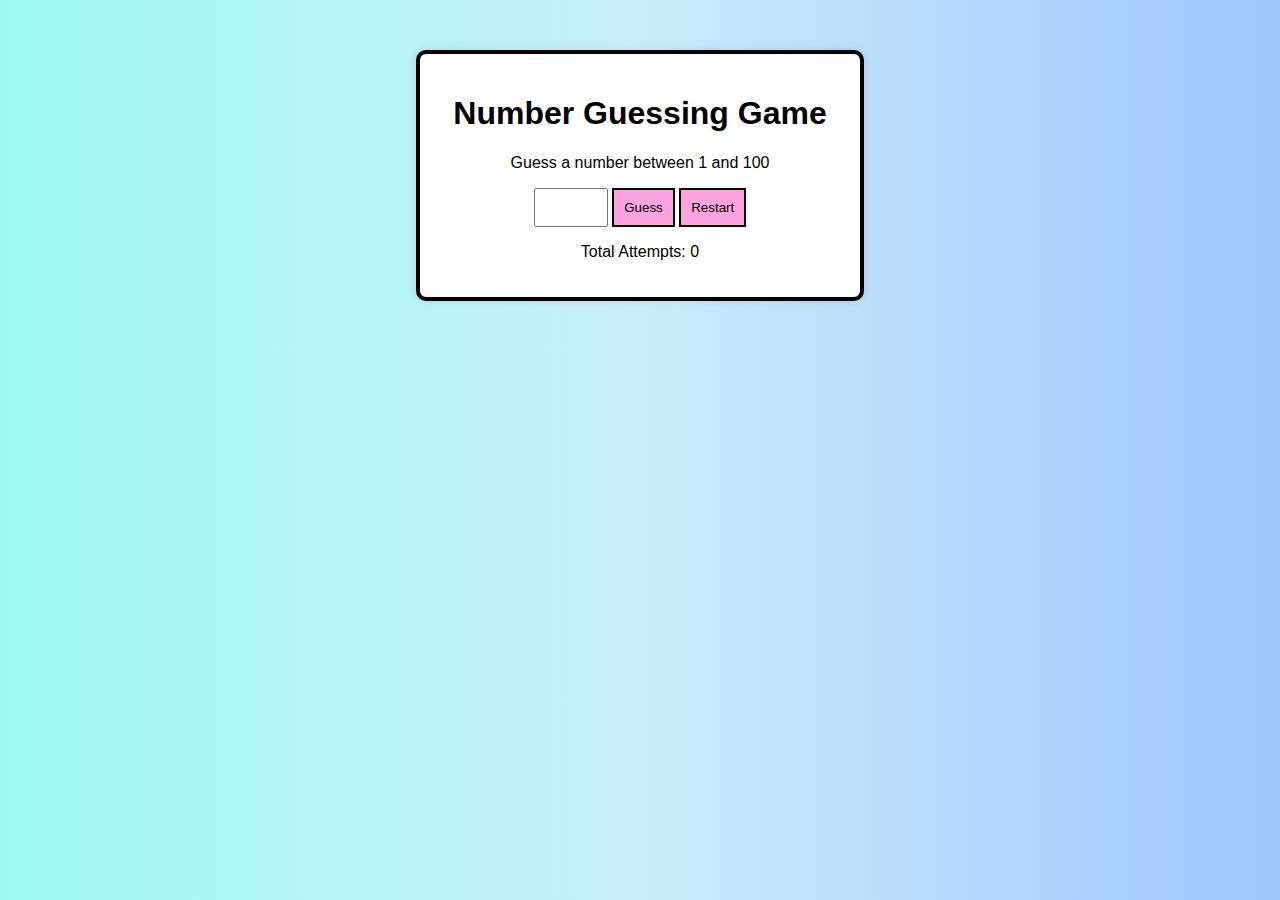
<file: GuessTheNumber/index.html>
<!DOCTYPE html>
<html lang="en">
<head>
    <meta charset="UTF-8">
    <meta name="viewport" content="width=device-width, initial-scale=1.0">
    <title>Number Guessing Game</title>
    <style>
        body {
            font-family: Arial, sans-serif;
            text-align: center;
            margin: 50px;
            background: linear-gradient(to right, #9ef9f4, #c9eef9, #a1c4fd);
        }
        .container {
            background: white;
            padding: 20px;
            border: 4px solid black;
            border-radius: 10px;
            box-shadow: 0 0 10px rgba(0, 0, 0, 0.1);
            max-width: 400px;
            margin: auto;
            position: relative;
        }
        input {
            padding: 10px;
            width: 50px;
            -moz-appearance: textfield;
        }
        button {
            padding: 10px;
            cursor: pointer;
            background-color: rgb(255, 162, 224);
            border: 2px solid black;
        }
        .blast {
            position: fixed;
            top: 0;
            left: 0;
            width: 100%;
            height: 100%;
            pointer-events: none;
            z-index: 1000;
            display: none;
        }
    </style>
</head>
<body>
    <div class="container" id="gameContainer">
        <h1>Number Guessing Game</h1>
        <p>Guess a number between 1 and 100</p>
        <input type="number" id="userGuess" min="1" max="100">
        <button onclick="checkGuess()">Guess</button>
        <button onclick="restartGame()">Restart</button>
        <p id="message"></p>
        <p>Total Attempts: <span id="attempts">0</span></p>
    </div>
    <canvas class="blast" id="blasteffect"></canvas>

    <script>
        let randomNumber = Math.floor(Math.random() * 100) + 1;
        let attempts = 0;
        let blasteffect = document.getElementById("blasteffect");
        let ctx = blasteffect.getContext("2d");
        
        function resizeCanvas() {
            blasteffect.width = window.innerWidth;
            blasteffect.height = window.innerHeight;
        }
        
        window.addEventListener("resize", resizeCanvas);
        resizeCanvas();
        
        function startConfetti() {
            blasteffect.style.display = "block";
            let blastParticles = [];
            for (let i = 0; i < 100; i++) {
                blastParticles.push({
                    x: Math.random() * blasteffect.width,
                    y: Math.random() * blasteffect.height - blasteffect.height,
                    color: `hsl(${Math.random() * 360}, 100%, 50%)`,
                    size: Math.random() * 5 + 2,
                    speed: Math.random() * 5 + 2
                });
            }
            function drawblast() {
                ctx.clearRect(0, 0, blasteffect.width, blasteffect.height);
                blastParticles.forEach(p => {
                    ctx.fillStyle = p.color;
                    ctx.fillRect(p.x, p.y, p.size, p.size);
                    p.y += p.speed;
                    if (p.y > blasteffect.height) p.y = 0;
                });
                requestAnimationFrame(drawblast);
            }
            drawblast();
            setTimeout(() => {
                blasteffect.style.display = "none";
            }, 100000);
        }
        
        function checkGuess() {
            let userGuess = document.getElementById("userGuess").value;
            let message = document.getElementById("message");
            let attemptsDisplay = document.getElementById("attempts");
            
            attempts++;
            attemptsDisplay.textContent = attempts;
            
            if (userGuess == randomNumber) {
                message.innerHTML = "🎉 Congratulations! You guessed the right number! 🎉";
                message.style.color = "green";
                startConfetti();
            }else if(userGuess == randomNumber - 1 || userGuess == randomNumber+1){
                message.textContent = "You are Close..";
                message.style.color = "red";
            } 
            else if (userGuess < randomNumber) {
                message.textContent = "Too low! Try again.";
                message.style.color = "red";
            } else {
                message.textContent = "Too high! Try again.";
                message.style.color = "red";
            }
        }
        function restartGame(){
            randomNumber = Math.floor(Math.random() * 100)+1;
            attempts = 0;
            document.getElementById("attempts").textContent = attempts;
            document.getElementById("message").textContent = "";
            document.getElementById("userGuess").value = "";
        }
    </script>
</body>
</html>
</file>
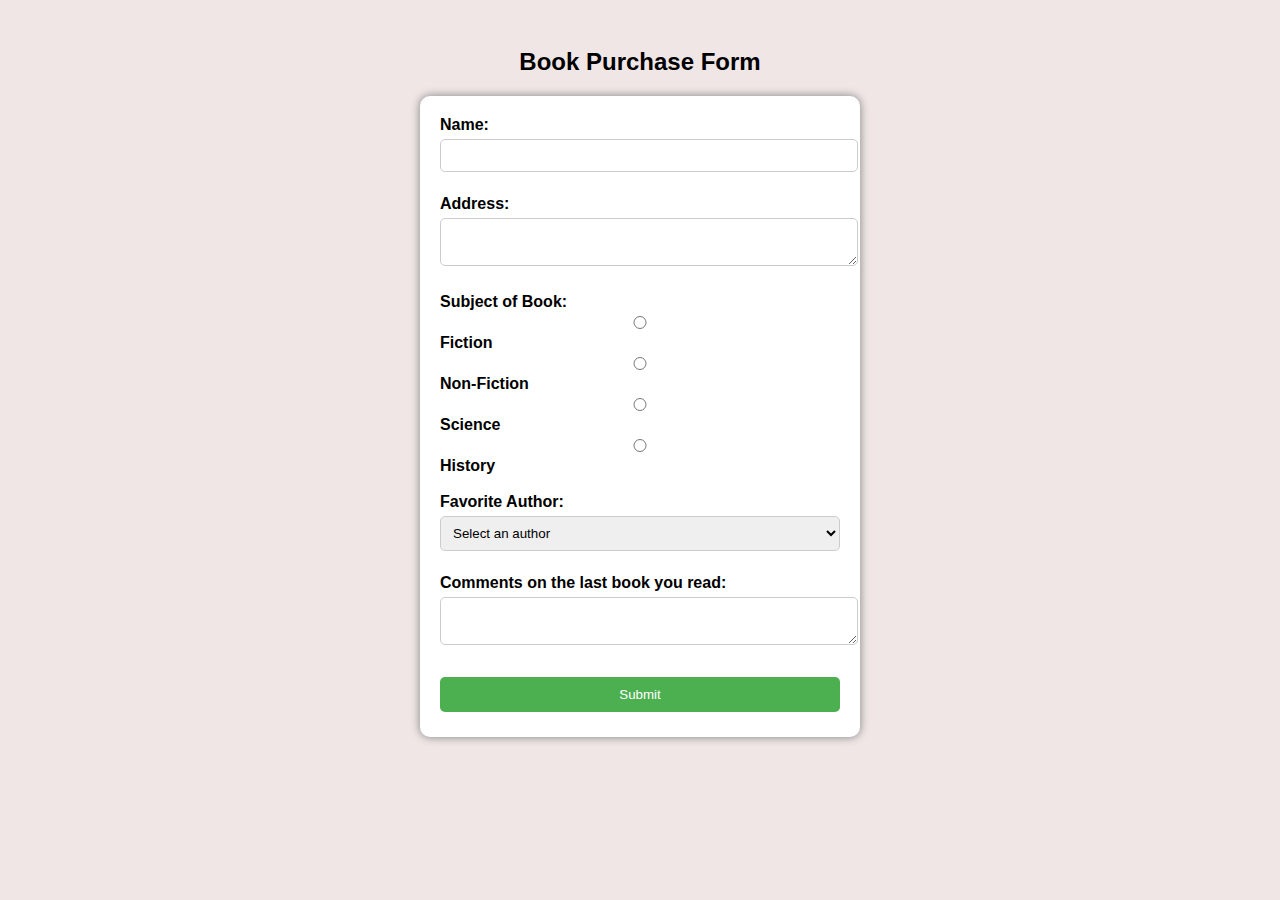
<file: libraryform/index.html>
<!DOCTYPE html>
<html>
<head>
    <title>Book Purchase Form</title>
    <style>
        body {
            font-family: Arial, sans-serif;
            background-color: #f0e6e6;
            padding: 20px;
        }
        form {
            background-color: white;
            padding: 20px;
            border-radius: 10px;
            box-shadow: 0px 0px 10px gray;
            max-width: 400px;
            margin: auto;
        }
        label {
            font-weight: bold;
        }
        input, textarea, select {
            width: 100%;
            padding: 8px;
            margin: 5px 0;
            border: 1px solid #ccc;
            border-radius: 5px;
        }
        input[type="submit"] {
            background-color: #4CAF50;
            color: white;
            border: none;
            padding: 10px;
            cursor: pointer;
        }
        input[type="submit"]:hover {
            background-color: #45a049;
        }
    </style>
</head>
<body>
    <h2 style="text-align: center;">Book Purchase Form</h2>
    <form>
        <label for="name">Name:</label>
        <input type="text" id="name" name="name" required><br><br>
        
        <label for="address">Address:</label>
        <textarea id="address" name="address" required></textarea><br><br>
        
        <label>Subject of Book:</label><br>
        <input type="radio" id="fiction" name="subject" value="Fiction" required>
        <label for="fiction">Fiction</label><br>
        <input type="radio" id="nonfiction" name="subject" value="Non-Fiction">
        <label for="nonfiction">Non-Fiction</label><br>
        <input type="radio" id="science" name="subject" value="Science">
        <label for="science">Science</label><br>
        <input type="radio" id="history" name="subject" value="History">
        <label for="history">History</label><br><br>
        
        <label for="author">Favorite Author:</label>
        <select id="author" name="author" required>
            <option value="">Select an author</option>
            <option value="J.K. Rowling">J.K. Rowling</option>
            <option value="George R.R. Martin">George R.R. Martin</option>
            <option value="Agatha Christie">Agatha Christie</option>
            <option value="Stephen King">Stephen King</option>
        </select><br><br>
        
        <label for="comments">Comments on the last book you read:</label>
        <textarea id="comments" name="comments"></textarea><br><br>
        
        <input type="submit" value="Submit">
    </form>
</body>
</html>
</file>
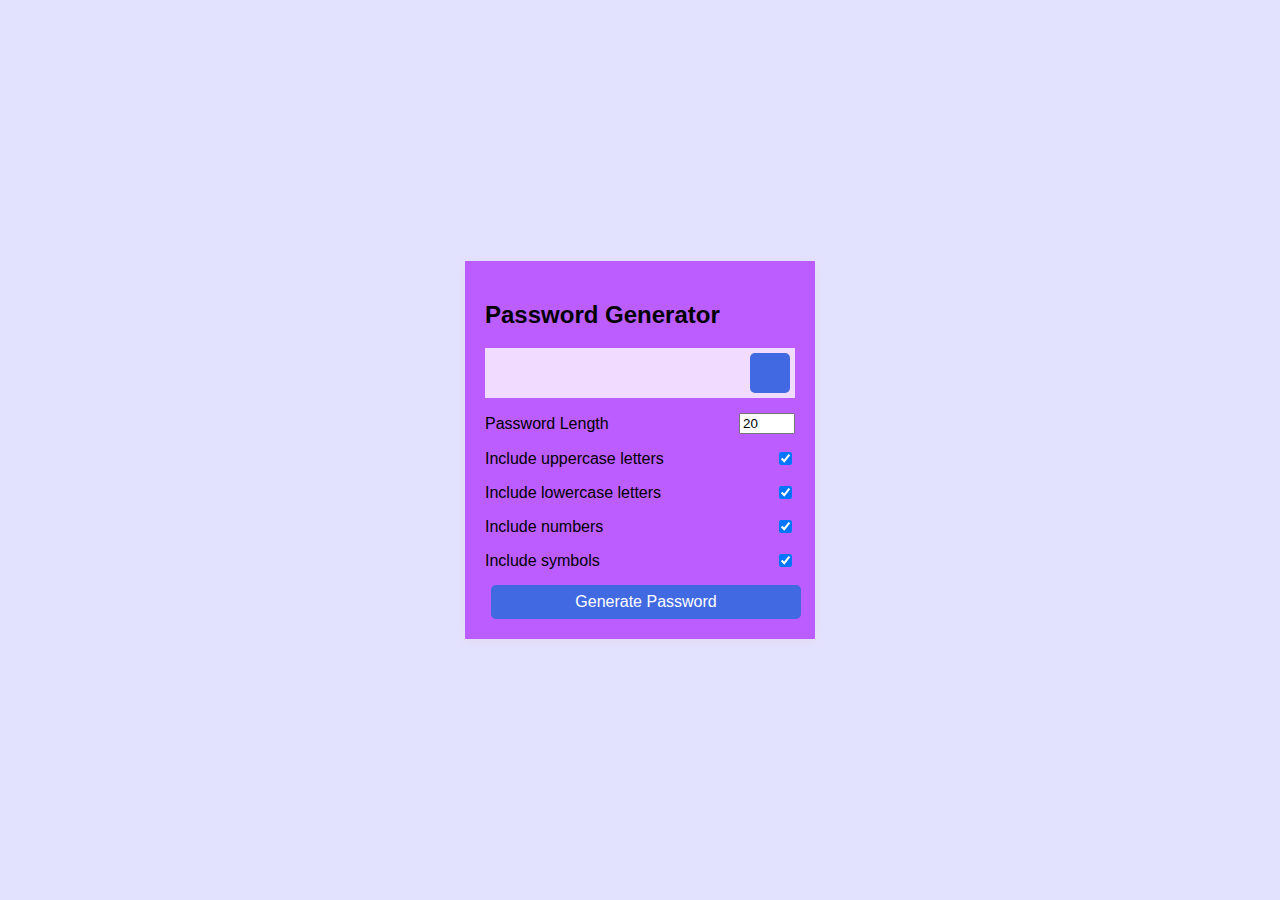
<file: PasswordGenerator/index.html>
<!DOCTYPE html>
<html lang="en">
  <head>
    <meta charset="UTF-8" />
    <meta name="viewport" content="width=device-width, initial-scale=1.0" />
    <link rel="stylesheet" href="https://cdnjs.cloudflare.com/ajax/libs/font-awesome/5.14.0/css/all.min.css" integrity="sha512-1PKOgIY59xJ8Co8+NE6FZ+LOAZKjy+KY8iq0G4B3CyeY6wYHN3yt9PW0XpSriVlkMXe40PTKnXrLnZ9+fkDaog==" crossorigin="anonymous" />
    <link rel="stylesheet" href="style.css" />
    <title>Password Generator</title>
  </head>
  <body>
    <div class="container">
      <h2>Password Generator</h2>
      <div class="result-container">
        <span id="result"></span>
        <button class="btn" id="clipboard">
          <i class="far fa-clipboard"></i>
        </button>
      </div>
      <div class="settings">
        <div class="setting">
          <label>Password Length</label>
          <input type="number" id="length" min="4" max="20" value="20">
        </div>
        <div class="setting">
          <label>Include uppercase letters</label>
          <input type="checkbox" id="uppercase" checked>
        </div>
        <div class="setting">
          <label>Include lowercase letters</label>
          <input type="checkbox" id="lowercase" checked>
        </div>
        <div class="setting">
          <label>Include numbers</label>
          <input type="checkbox" id="numbers" checked>
        </div>
        <div class="setting">
          <label>Include symbols</label>
          <input type="checkbox" id="symbols" checked>
        </div>
      </div>

      <button class="btn btn-large" id="generate">
        Generate Password
      </button>
    </div>
    <script src="script.js"></script>
  </body>
</html>
</file>
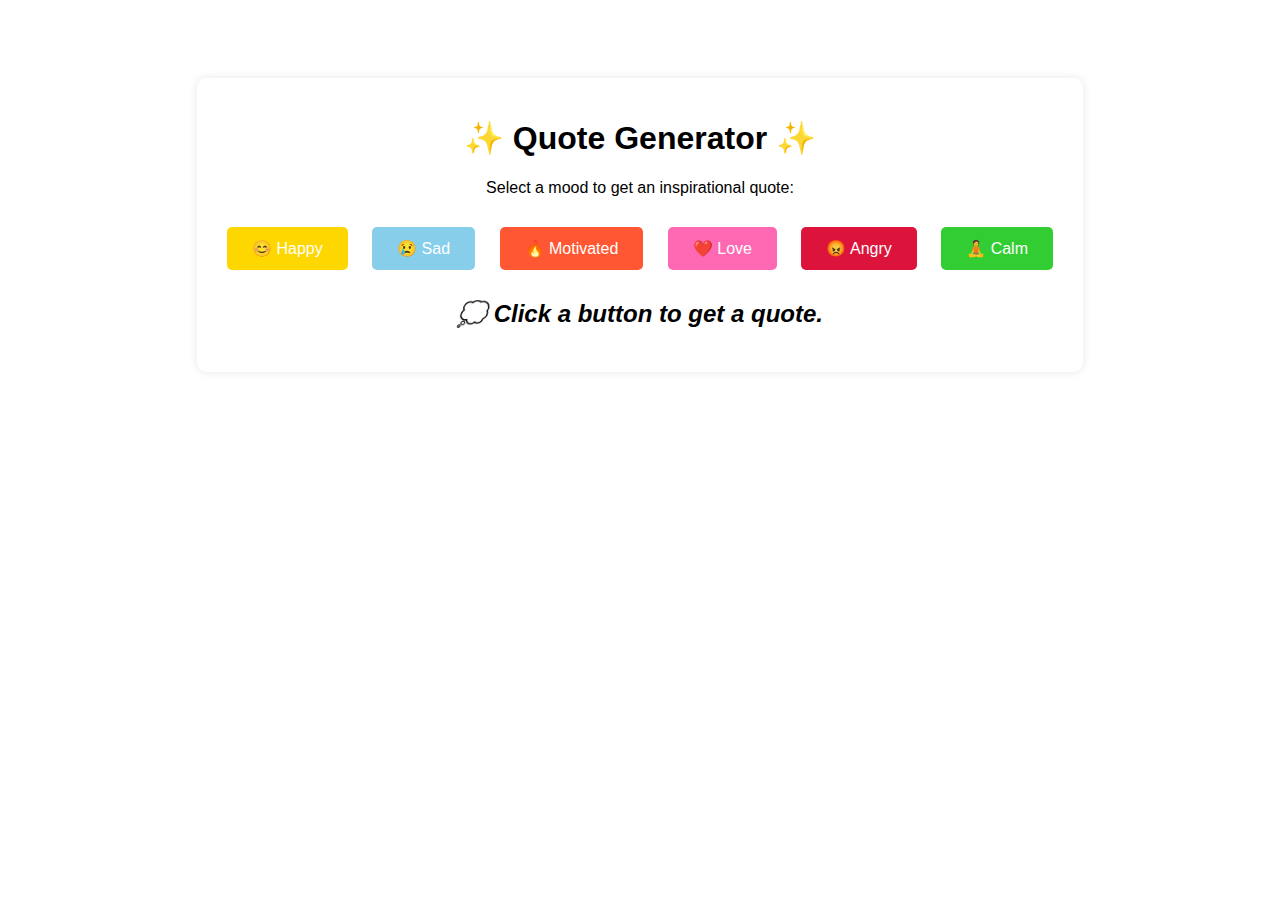
<file: QuoteGenerator/index.html>
<!DOCTYPE html>
<html lang="en">
<head>
    <meta charset="UTF-8">
    <meta name="viewport" content="width=device-width, initial-scale=1.0">
    <title>Quote Generator</title>
    <link rel="stylesheet" href="style.css">
</head>
<body>
    <div class="container">
        <h1>✨ Quote Generator ✨</h1>
        <p>Select a mood to get an inspirational quote:</p>
        
        <div class="buttons">
            <button class="happy" onclick="generateQuote('happy')">😊 Happy</button>
            <button class="sad" onclick="generateQuote('sad')">😢 Sad</button>
            <button class="motivated" onclick="generateQuote('motivated')">🔥 Motivated</button>
            <button class="love" onclick="generateQuote('love')">❤️ Love</button>
            <button class="angry" onclick="generateQuote('angry')">😡 Angry</button>
            <button class="calm" onclick="generateQuote('calm')">🧘 Calm</button>
        </div>

        <p id="quote">💭 Click a button to get a quote.</p>
    </div>

    <script src="script.js"></script>
</body>
</html>
</file>
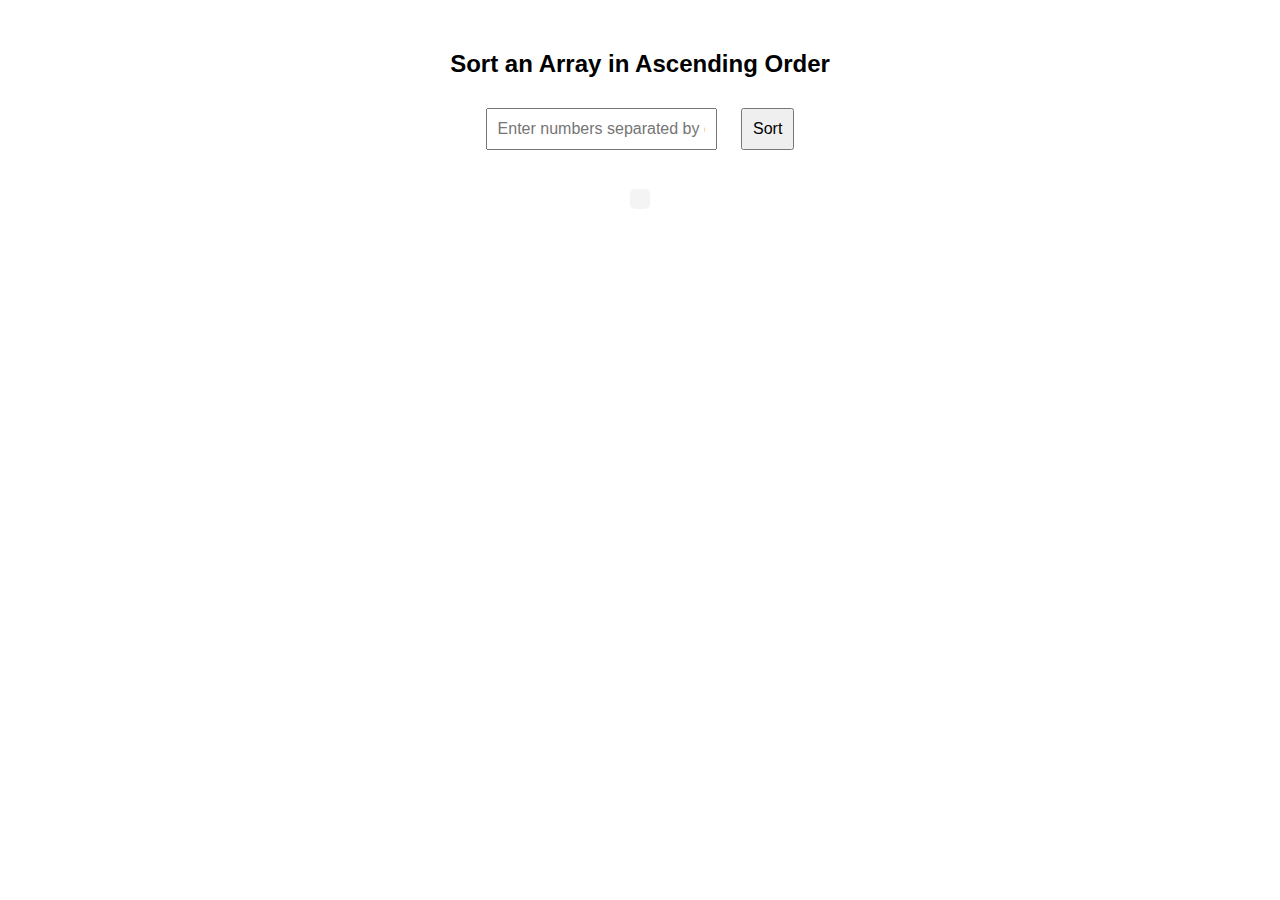
<file: sortingelements/index.html>
<!DOCTYPE html>
<html lang="en">
<head>
    <meta charset="UTF-8">
    <meta name="viewport" content="width=device-width, initial-scale=1.0">
    <title>Sort Array</title>
    <style>
        body {
            font-family: Arial, sans-serif;
            text-align: center;
            margin: 50px;
        }
        input, button {
            margin: 10px;
            padding: 10px;
            font-size: 16px;
        }
        pre {
            text-align: left;
            display: inline-block;
            background: #f4f4f4;
            padding: 10px;
            border-radius: 5px;
        }
    </style>
</head>
<body>
    <h2>Sort an Array in Ascending Order</h2>
    <input type="text" id="arrayInput" placeholder="Enter numbers separated by commas">
    <button onclick="sortAndDisplay()">Sort</button>
    <p id="result"></p>
    <pre id="iterations"></pre>

    <script>
        function bubbleSort(arr) {
            let iterations = "";
            let len = arr.length;
            for (let i = 0; i < len - 1; i++) {
                for (let j = 0; j < len - 1 - i; j++) {
                    if (arr[j] > arr[j + 1]) {
                        [arr[j], arr[j + 1]] = [arr[j + 1], arr[j]];
                    }
                }
                iterations += `Iteration ${i + 1}: ${arr.join(", ")}\n`;
            }
            return { sortedArray: arr, steps: iterations };
        }

        function sortAndDisplay() {
            let input = document.getElementById("arrayInput").value;
            let numbers = input.split(',').map(num => num.trim()).filter(num => !isNaN(num) && num !== "").map(Number);
            
            if (numbers.length === 0) {
                document.getElementById("result").innerText = "Please enter valid numbers.";
                document.getElementById("iterations").innerText = "";
                return;
            }
            
            let { sortedArray, steps } = bubbleSort(numbers);
            document.getElementById("result").innerText = "Sorted Array: " + sortedArray.join(", ");
            document.getElementById("iterations").innerText = steps;
        }
    </script>
</body>
</html>
</file>
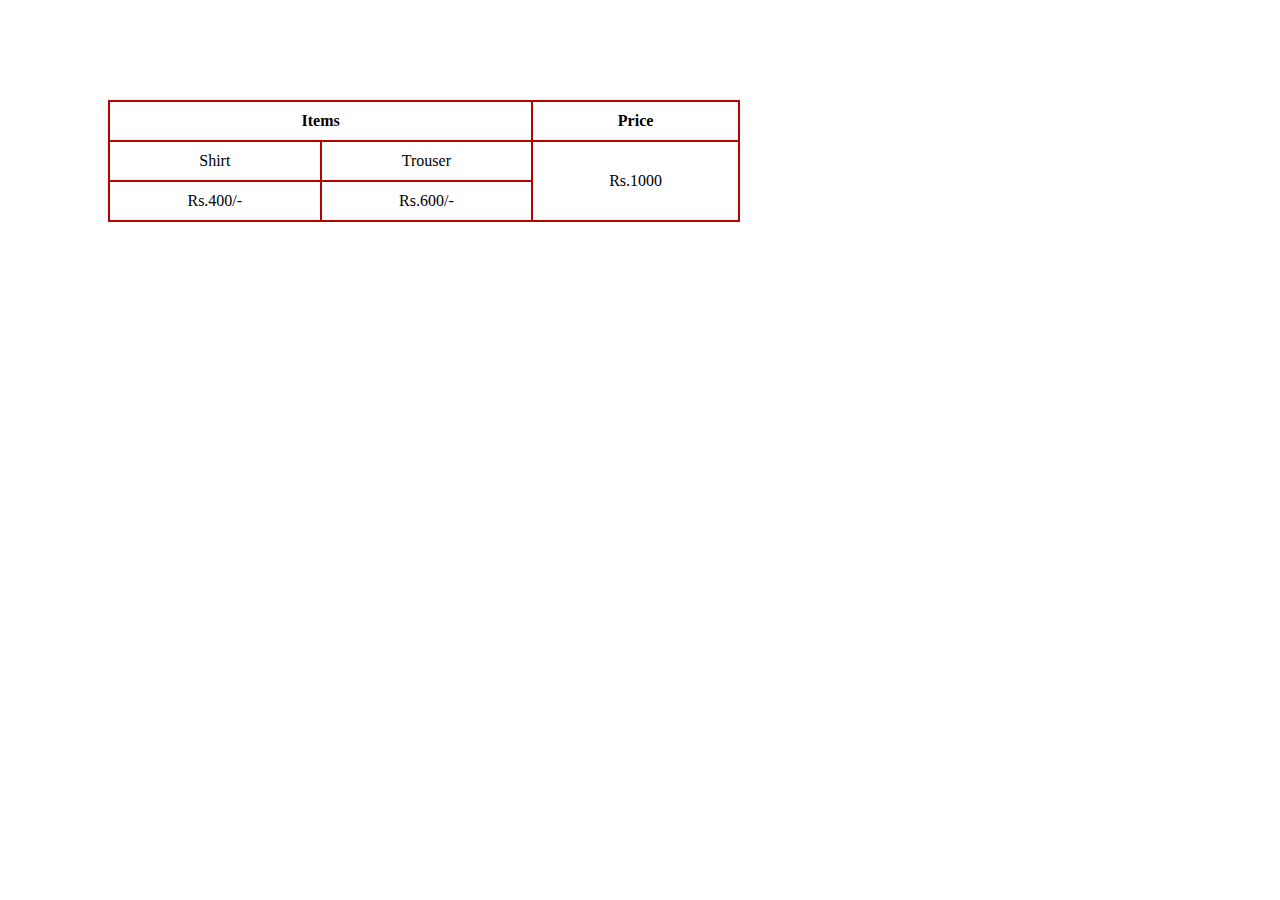
<file: tableprac/index.html>
<!DOCTYPE html>
<html lang="en">
<head>
    <meta charset="UTF-8">
    <meta name="viewport" content="width=device-width, initial-scale=1.0">
    <title>Document</title>
</head>
<body>
    
</body>
</html><!DOCTYPE html>
<html lang="en">
<head>
    <meta charset="UTF-8">
    <meta name="viewport" content="width=device-width, initial-scale=1.0">
    <title>Items Price Table</title>
    <style>
        table {
            width: 50%;
            margin: 100px;

            border-collapse: collapse;
            text-align: center;
        }
        th, td {
            border: 2px solid rgb(183, 0, 0);
            padding: 10px;
        }
    </style>
</head>
<body>
    <table>
        <tr>
            <th colspan="2">Items</th>
            <th>Price</th>
        </tr>
        <tr>
            <td >Shirt</td>
            <td >Trouser</td>
            <td rowspan="2">Rs.1000</td>
        </tr>
        <tr>
            <td>Rs.400/-</td>
            <td>Rs.600/-</td>
        </tr>
    </table>
</body>
</html>
</file>
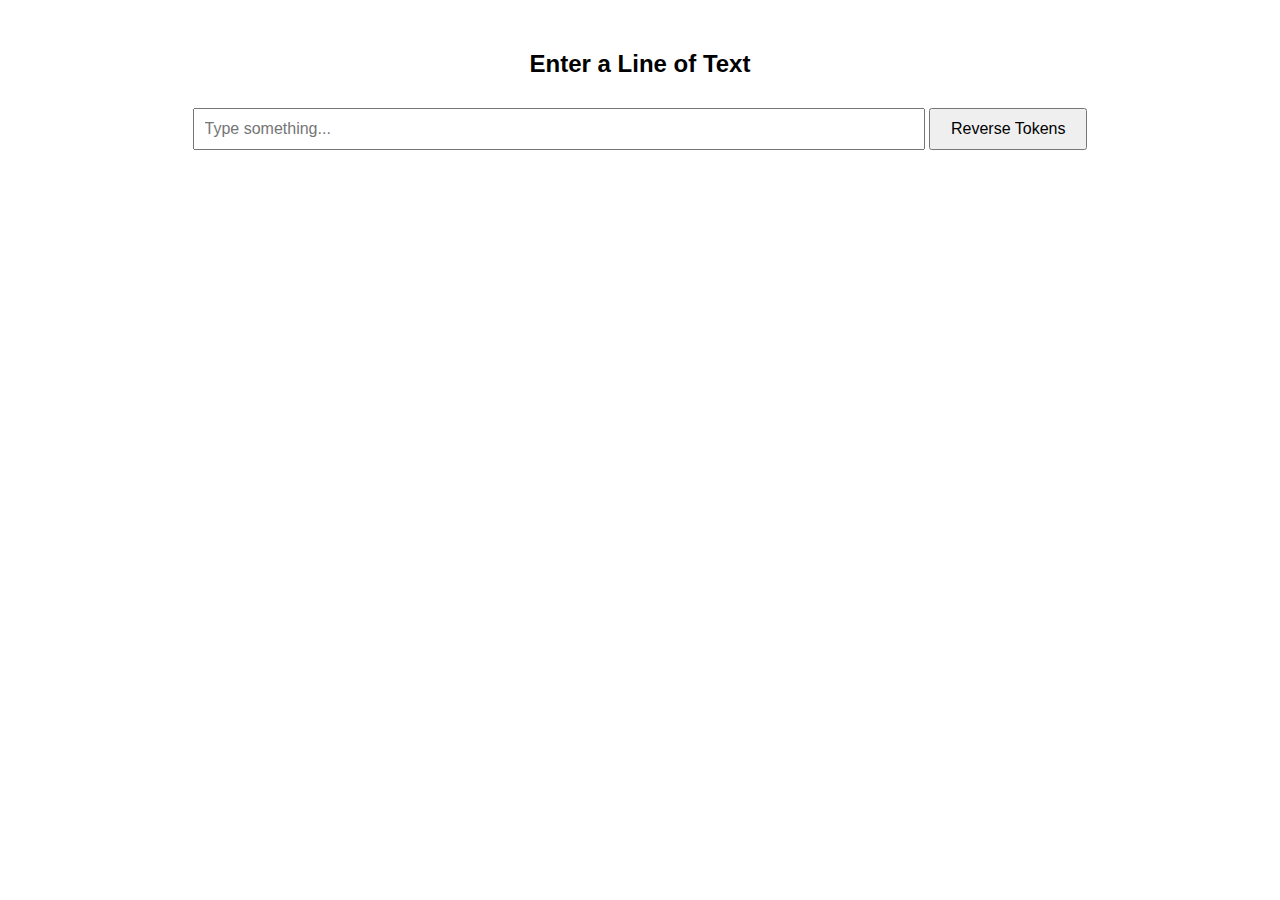
<file: tokens/index.html>
<!DOCTYPE html>
<html lang="en">
<head>
    <meta charset="UTF-8">
    <meta name="viewport" content="width=device-width, initial-scale=1.0">
    <title>Reverse Tokens</title>
    <style>
        body {
            font-family: Arial, sans-serif;
            text-align: center;
            margin: 50px;
        }
        input {
            width: 60%;
            padding: 10px;
            font-size: 16px;
        }
        button {
            padding: 10px 20px;
            font-size: 16px;
            margin-top: 10px;
            cursor: pointer;
        }
        #output {
            margin-top: 20px;
            font-weight: bold;
            font-size: 18px;
        }
    </style>
</head>
<body>

    <h2>Enter a Line of Text</h2>
    <input type="text" id="textInput" placeholder="Type something...">
    <button onclick="reverseTokens()">Reverse Tokens</button>

    <p id="output"></p>

    <script>
        function reverseTokens() {
            let text = document.getElementById("textInput").value;
            let tokens = text.split(" ");
            let reversedTokens = tokens.reverse();
            document.getElementById("output").innerText = "Reversed Tokens: " + reversedTokens.join(" ");
        }
    </script>

</body>
</html>
</file>
<file: PasswordGenerator/style.css>
@import url('https://fonts.googleapis.com/css?family=Muli&display=swap');

* {
  box-sizing: border-box;
}

body {
  background-color: #e2e2ff;
  color: #000000;
  font-family: 'Poppins', sans-serif;
  display: flex;
  flex-direction: column;
  align-items: center;
  justify-content: center;
  height: 100vh;
  overflow: hidden;
  padding: 10px;
  margin: 0;
}

h1 {
  font-family: 'Gill Sans', 'Gill Sans MT', Calibri, 'Trebuchet MS', sans-serif;
  font-size: 26px;
  font-weight: 700;
  margin: 10px 0 20px;
  text-align: center;
}

.container {
  background-color: #bc5dff;
  box-shadow: 0px 2px 10px rgba(255, 178, 178, 0.2);
  padding: 20px;
  width: 350px;
  max-width: 100%;
}

.result-container {
  background-color: rgba(255, 254, 254, 0.789);
  display: flex;
  justify-content: flex-start;
  align-items: center;
  position: relative;
  font-size: 18px;
  letter-spacing: 1px;
  padding: 12px 10px;
  height: 50px;
  width: 100%;
}

.result-container #result {
  word-wrap: break-word;
  max-width: calc(100% - 40px);
  overflow-y: scroll;
  height: 100%;
}

#result::-webkit-scrollbar {
  width: 1rem;
}

.result-container .btn {
  position: absolute;
  top: 5px;
  right: 5px;
  width: 40px;
  height: 40px;
  font-size: 20px;
}

.btn {
  border: none;
  background-color: #4169E1;
  color: #fff;
  font-size: 16px;
  padding: 8px 12px;
  margin-left: 6px;
  border-radius: 5px;
  cursor: pointer;
}

.btn-large {
  display: block;
  width: 100%;
}

.setting {
  display: flex;
  justify-content: space-between;
  align-items: center;
  margin: 15px 0;
}
</file>
<file: QuoteGenerator/style.css>
body {
    font-family: 'Lucida Sans', 'Lucida Sans Regular', 'Lucida Grande', 'Lucida Sans Unicode', Geneva, Verdana, sans-serif;
    text-align: center;
    transition: background 0.5s ease, color 0.5s ease;
    padding: 20px;
}

.container {
    margin-top: 50px;
    padding: 20px;
    border-radius: 10px;
    box-shadow: 0px 0px 10px rgba(0, 0, 0, 0.1);
    display: inline-block;
    background: white;
}

.buttons {
    margin-top: 20px;
}

button {
    padding: 12px 25px;
    margin: 10px;
    font-size: 16px;
    cursor: pointer;
    border: none;
    border-radius: 5px;
    transition: transform 0.2s ease, background 0.3s;
    color: white;
}

button:hover {
    transform: scale(1.1);
}

/* 🎨 Button Colors */
.happy { background-color: #FFD700; }      /* Gold */
.sad { background-color: #87CEEB; }       /* Light Blue */
.motivated { background-color: #FF5733; } /* Orange-Red */
.love { background-color: #FF69B4; }      /* Hot Pink */
.angry { background-color: #DC143C; }     /* Crimson */
.calm { background-color: #32CD32; }      /* Lime Green */

#quote {
    margin-top: 20px;
    font-size: 24px;
    font-weight: bold;
    font-style: italic;
}
</file>
